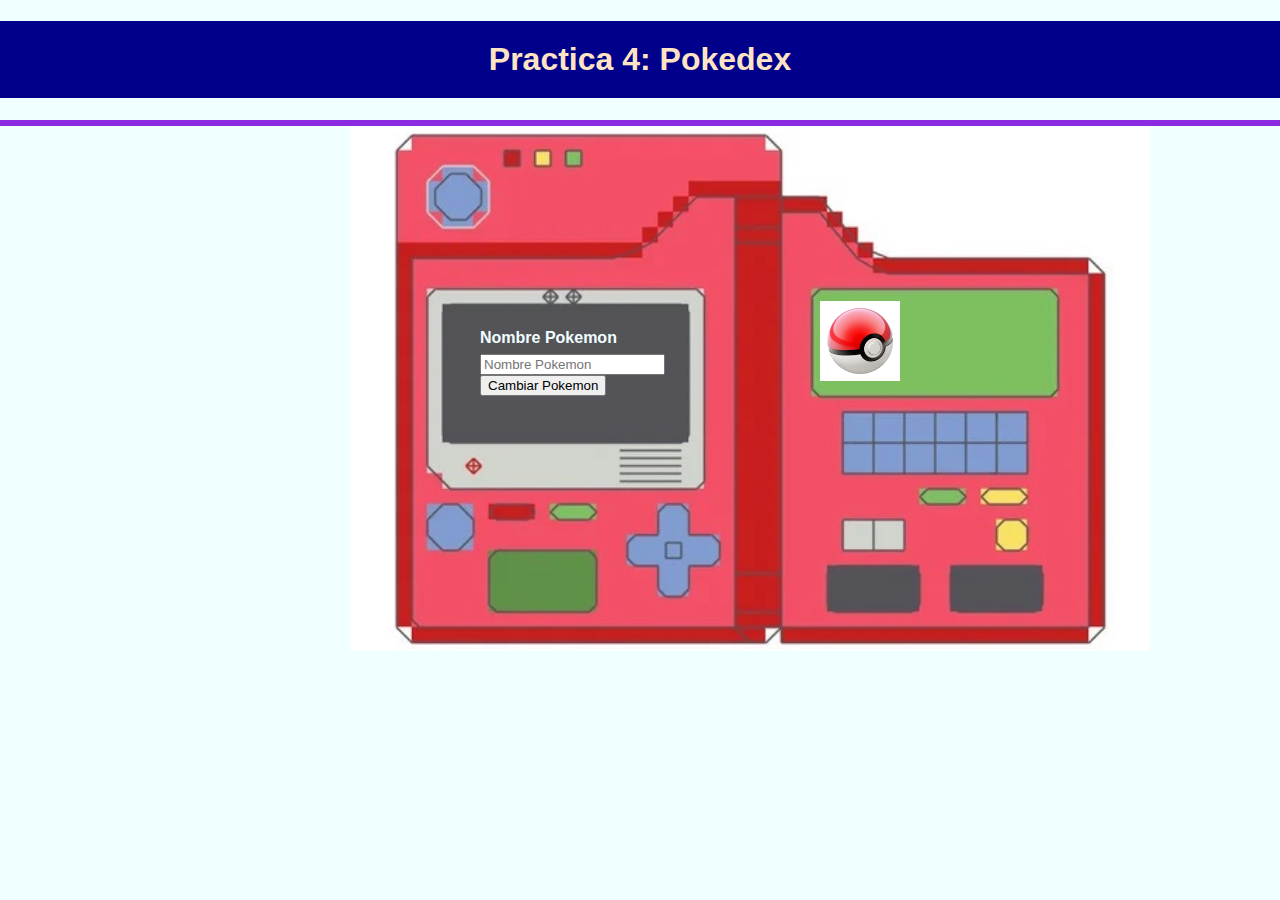
<file: Practica 4/index.html>
<!DOCTYPE html>
<html lang="en">
<head>
    <meta charset="UTF-8">
    <meta http-equiv="X-UA-Compatible" content="IE=edge">
    <meta name="viewport" content="width=device-width, initial-scale=1.0">
    <link rel="stylesheet" href="style.css">
    <title>Practica 4: Pokedex</title>

</head>
<header class="header">
    <h1>Practica 4: Pokedex</h1>
    
</header>

<body>
    <div class="nombre">
        <article id="datos">
        <!-- <h2>Pokedex</h2> -->
        <p>Nombre Pokemon</p>
        <Input type="text" id="pokeName" name="pokeName" placeholder="Nombre Pokemon" ></Input><br>        
        <button onclick="fetchPokemon()">Cambiar Pokemon</button>
        <!--<a href="#" class=> Forgot password</a> <-->
    </article>
    </div>

    <img src="img/pokebola.jpg" alt="pokemon" id="pokeImg" width="80px">
    <div data-poke-types class="poke-types"></div>

</body>
<footer>
    <script src="./ap.js"></script>
</footer>
</html>
</file>
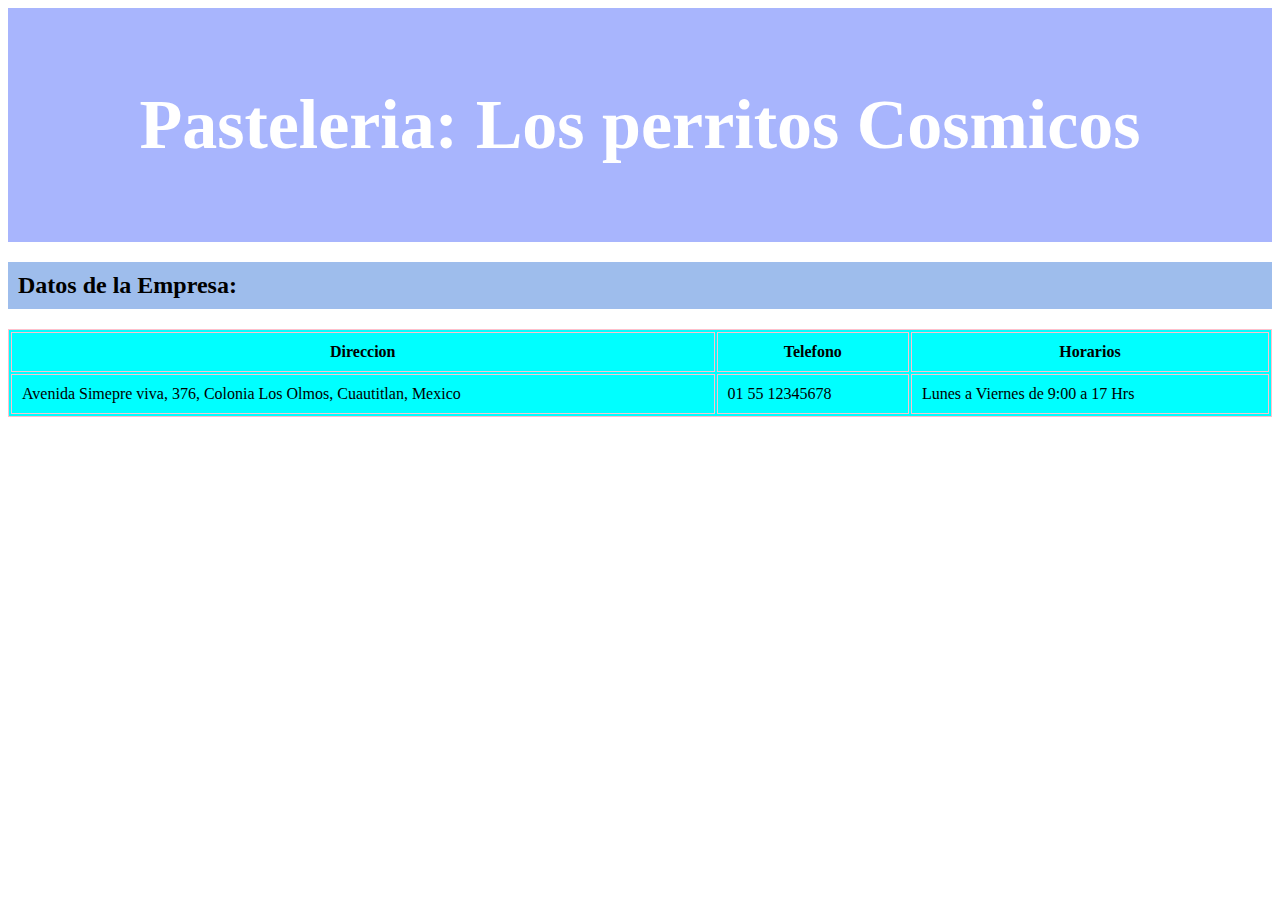
<file: Launch X - Practicas 2 HTML/Datos pasteleria.html>
<!DOCTYPE html>
    <html lang="en">
        <meta charset=" UTF-8">
        <meta http-equiv="X-UA-Compatible" content="IE=edge">
  
    <style>

        header {
            background-color: rgb(168, 181, 253);
            padding: 30px;
            text-align: center;
            font-size: 35px;
            color: white;
        }
        h2 {
            background-color: rgb(158, 189, 236);
            padding: 10px;
        }

    </style>
    

        <style type="text/css">

            table, th, td {
                border: 1px solid pink;

            }
            th, td{
                padding: 10px;
            }
            table#Tabla{
                background-color: aqua;

            }

        </style>  
<head>

        <!--Datos de tabla-->
        <body>
            <header>
            </title> <h1>Pasteleria: Los perritos Cosmicos</h1></title>
           
            </header>
            <h2>Datos de la Empresa:</h2>
            <table id="Tabla" style="width: 100%">

                <tr>
                    <th>Direccion</th>
                    <th>Telefono</th>
                    <th>Horarios</th>
                </tr>
                <tr>
                    <td>Avenida Simepre viva, 376, Colonia Los Olmos, Cuautitlan, Mexico</td>
                
                    <td> 01 55 12345678</td>
                    
                    <td>Lunes a Viernes de 9:00 a 17 Hrs</td>
                </tr>

            </table>
           

        </body>
</head>
</file>
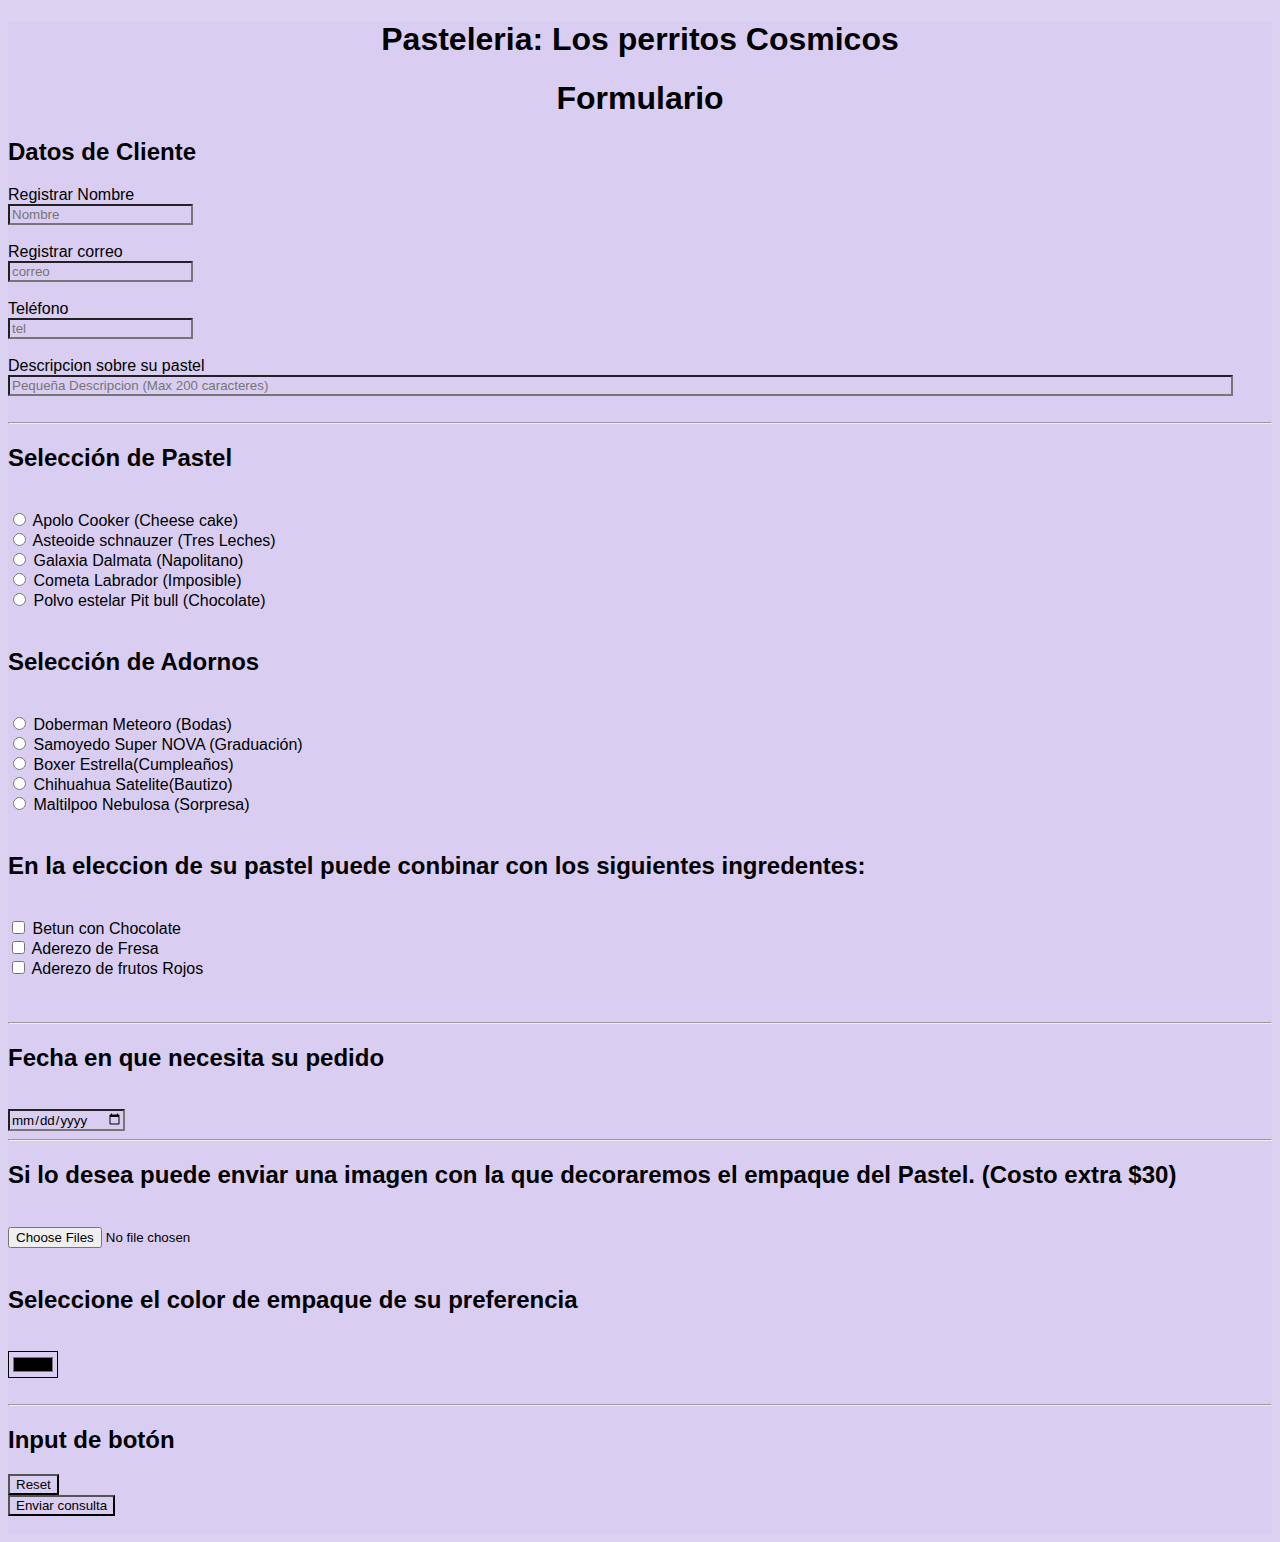
<file: Launch X - Practicas 2 HTML/FormularioPasteleria.html>
<!DOCTYPE html>
<html lang="en">
<head>
    <meta charset=" UTF-8">
    <meta http-equiv="X-UA-Compatible" content="IE=edge">
    <meta name="viewpomrt" content="width=device-width, initial-scale=1.0">

</title> <h1>Pasteleria: Los perritos Cosmicos</h1></title>
<style>

    *{
        font-family:'Agency FB', sans-serif;
        background: #d8cdf1e8; 
    }

    h1{text-align:center;
    }   
    
    h2{text-align:left;
    }    
    
    </style>

</head>
<body>

    <h1>Formulario</h1>

    <!-- Tipos de Inputs -->
    <h2>Datos de Cliente</h2>

    <label for="Nombre">Registrar Nombre</label><br>
    <input type="text" id="Nombre" placeholder="Nombre"><br><br>

    <label for="correo">Registrar correo</label><br>
    <input type="email" id="correo" placeholder="correo"><br><br>
    
    <label for="tel">Teléfono</label><br>
    <input type="tel" id="tel" placeholder="tel" maxlength="10"><br><br>

    <label for="Descripcion">Descripcion sobre su pastel</label><br>
    <input type="text" id="Descricpion" placeholder="Pequeña Descripcion (Max 200 caracteres)" maxlength="200"size="150"><br><br>
    
    <hr>
    
    <h2>Selección de Pastel</h2><br>
    <input type="radio" id="Apolo Cooker" name="Pastel" value="Apolo Cooker">
    <label for="Apolo cooker">Apolo Cooker (Cheese cake)</label><br>
    <input type="radio" id="Asteoide schnauzer" name="Pastel" value="Asteoide schnauzer">
    <label for="Asteoide schnauzer">Asteoide schnauzer (Tres Leches)</label><br>
    <input type="radio" id="Galaxia Dalmata" name="Pastel" value="Galaxia Dalmata">
    <label for="Galaxia Dalmata">Galaxia Dalmata (Napolitano)</label><br>
    <input type="radio" id="Cometa Labrador" name="Pastel" value="Cometa Labrador">
    <label for="Cometa Labrador">Cometa Labrador (Imposible)</label><br>
    <input type="radio" id="Polvo estelar Pit bull" name="Pastel" value="Polvo estelar Pit bull">
    <label for="Polvo estelar Pit bull">Polvo estelar Pit bull (Chocolate)</label><br>
    <br>

    <h2>Selección de Adornos</h2><br>
    <input type="radio" id="Doberman Meteoro (Bodas)" name="Adorno" value="Doberman Meteoro (Bodas)">
    <label for="Doberman Meteoro (Bodas)">Doberman Meteoro (Bodas)</label><br>
    <input type="radio" id="Samoyedo Super NOVA (Graduación)" name="Adorno" value="Samoyedo Super NOVA (Graduación)">
    <label for="Samoyedo Super NOVA (Graduación)">Samoyedo Super NOVA (Graduación)</label><br>
    <input type="radio" id="Boxer Estrella(Cumpleaños)" name="Adorno" value="Boxer Estrella(Cumpleaños)">
    <label for="Boxer Estrella(Cumpleaños)">Boxer Estrella(Cumpleaños)</label><br>
    <input type="radio" id="Chihuahua Satelite(Bautizo)" name="Adorno" value="Chihuahua Satelite(Bautizo)">
    <label for="Chihuahua Satelite(Bautizo)">Chihuahua Satelite(Bautizo)</label><br>
    <input type="radio" id="Maltilpoo Nebulosa (Sorpresa)" name="Adorno" value="Maltilpoo Nebulosa (Sorpresa)">
    <label for="Maltilpoo Nebulosa (Sorpresa)">Maltilpoo Nebulosa (Sorpresa)</label><br>
    <br>

    <h2>En la eleccion de su pastel puede conbinar con los siguientes ingredentes:</h2><br>
    <input type="checkbox" id="topping1" name="topping1" value="Betun Chocolate">
    <label for="topping1">Betun con Chocolate</label><br>
    <input type="checkbox" id="topping2" name="topping2" value="Aderezo de Fresa">
    <label for="topping2">Aderezo de Fresa</label><br>
    <input type="checkbox" id="topping3" name="topping3" value="Aderezo de frutos Rojos">
    <label for="topping3">Aderezo de frutos Rojos</label><br><br>
    <br>

    <hr>
    
    <h2>Fecha en que necesita su pedido</h2><br>
    <input type="date" id="fecha1" name="fecha1"><br>
    
    <hr>

    
    <h2>Si lo desea puede enviar una imagen con la que decoraremos el empaque del Pastel. (Costo extra $30)</h2><br>
    <input type="file" id="archivo1" name="archivo1" multiple><br><br>
    
    <h2>Seleccione el color de empaque de su preferencia</h2><br>
    <input type="color" id="color1" name="color1"><br><br>
    

    <hr>
    
    <h2>Input de botón</h2>
    <input type="reset"><br>
    <input type="submit" id="Enviar consulta" name="Enviar consulta" value="Enviar consulta" onclick="alert('Envio Exitoso');"><br><br>
   
</body>
</html>
</file>
<file: Practica 4/style.css>
body {
    margin: 0;
    background-color: azure;
    background-size: 0 auto;
    font-family:Verdana, Geneva, Tahoma, sans-serif;
}

h1 {
    color: bisque;
    background-color: darkblue;
    padding: 20px;
    text-align: center;
}

.nombre {
    width: 900px;
    margin: 0 auto;
    background: url(img/pocketdesk.jpg) no-repeat 0px; 
    background-size: 800px;
    background-position: center;
    border-top: 6px blueviolet solid;
    padding: 300px 300px 300px 300px;
    padding-top: 150px;
    color:azure;
    line-height: 1px;
}

#datos {
    position: relative;
    left: 180px;
    font-weight:bold;
    top: 45px;
}

img {position: relative;
    left: 820px;
    bottom: 350px;
}
</file>
